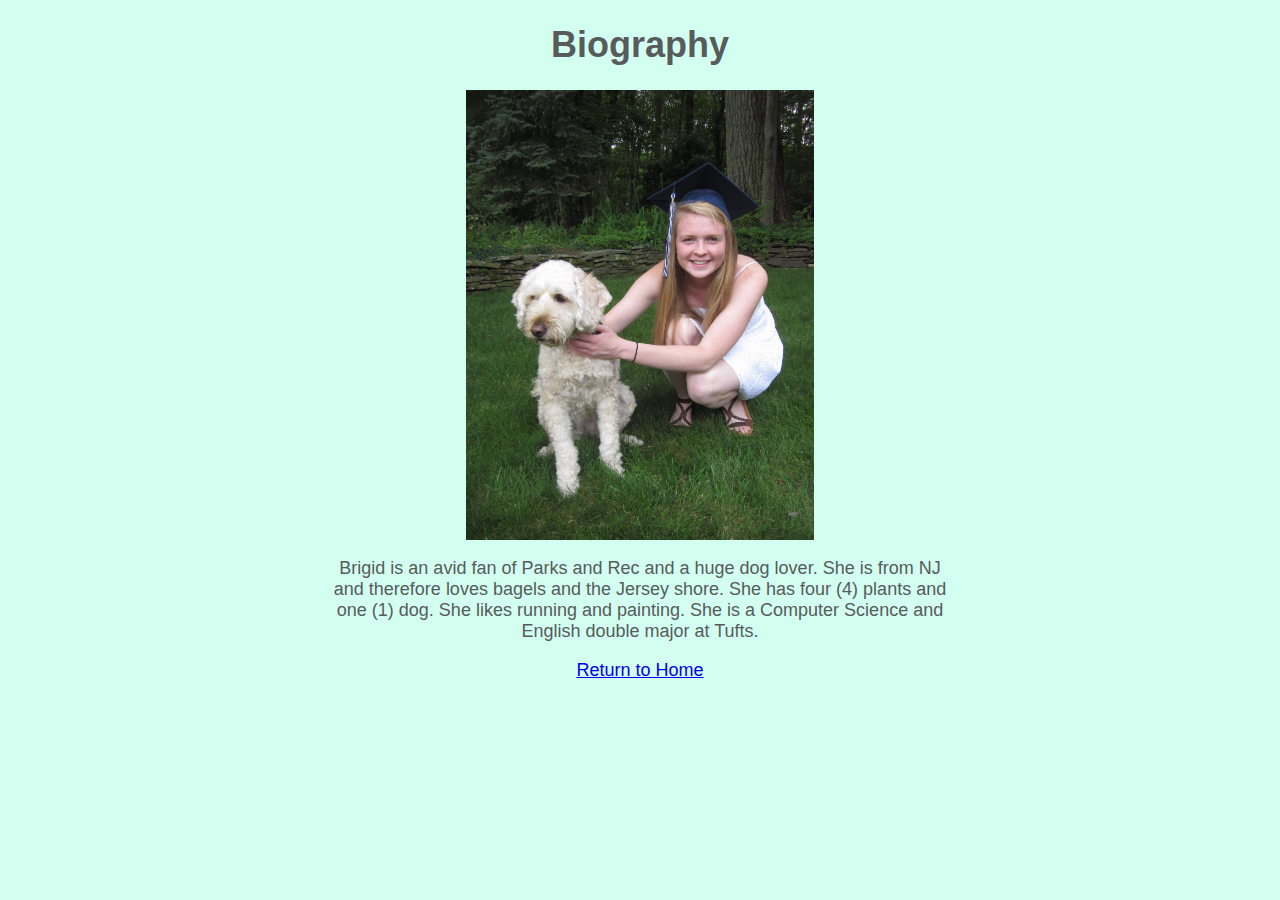
<file: bio.html>
<!DOCTYPE html>

<html lang= "en">
<head>
	<meta charset="utf-8">
	<link rel="stylesheet" href="style.css" />
	<title>Brigid Horan Bio</title>
</head>

<body>
	<h1>Biography</h1>
	<img src="brigidhoran_grad_dog.jpg" alt="Brigid Horan and Clover the Dog. A dynamic duo. Brigid is looking very trustworthy and intelligent with a grad cap and a dog."/>

	<p>Brigid is an avid fan of Parks and Rec and a huge dog lover. She is from NJ and therefore loves bagels and the Jersey shore. She has four (4) plants and one (1) dog. She likes running and painting. She is a Computer Science and English double major at Tufts.</p>

	<p><a href="index.html"> Return to Home </a></p>

</body>
</html>
</file>
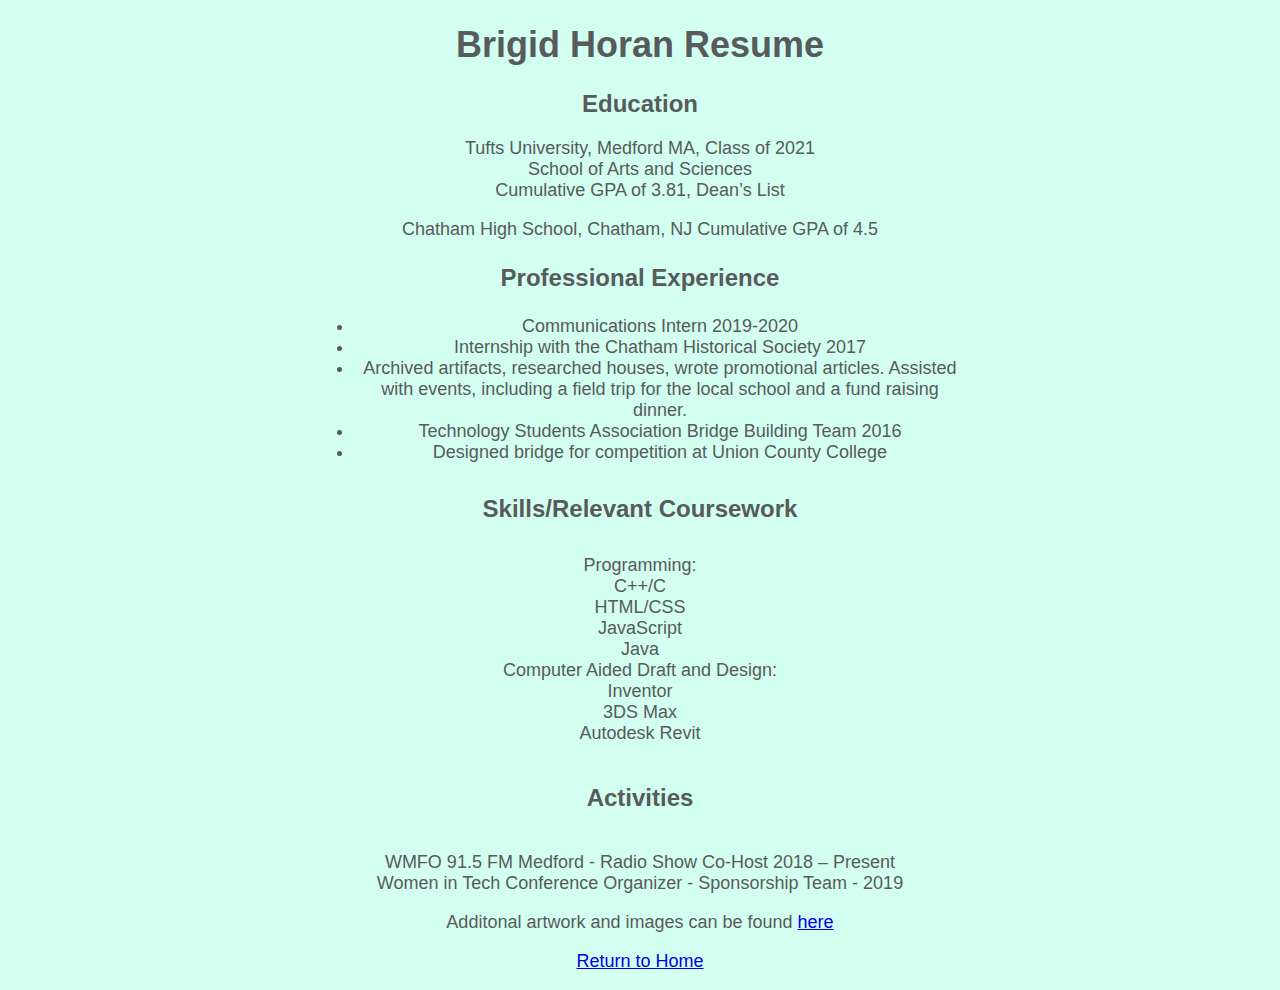
<file: resume.html>
<!DOCTYPE html>

<html lang= "en">
<head>
<meta charset="utf-8">
<link rel="stylesheet" href="style.css" />
<title>Brigid Horan Resume</title>
</head>


<body>
	<h1>Brigid Horan Resume</h1>
	
	<h2>Education</h2>
		<div>Tufts University, Medford MA, Class of 2021	</div>
		<div>School of Arts and Sciences</div>
		<div>Cumulative GPA of 3.81, Dean’s List</div>

		<p>Chatham High School, Chatham, NJ Cumulative GPA of 4.5</p>

	<h3>Professional Experience</h3>
		<ul>
			<li>Communications Intern 2019-2020</li>
			<li> Internship with the Chatham Historical Society 2017</li>
			<li>Archived artifacts, researched houses, wrote promotional articles. Assisted with events, including a field trip for the local school and a fund raising dinner. </li>

			<li>Technology Students Association Bridge Building Team 2016</li>
			<li>Designed bridge for competition at Union County College</li></ul>


	<h4>Skills/Relevant Coursework</h4>
		<div>Programming:</div>
		<div> C++/C</div>
		<div>HTML/CSS</div>
		<div>JavaScript</div>
		<div>Java</div>

		<div>Computer Aided Draft and Design:</div>
		<div>Inventor</div>
		<div>3DS Max</div>
		<div>Autodesk Revit</div>

	<h5>Activities</h5>
		<div>WMFO 91.5 FM Medford - Radio Show Co-Host 2018 – Present</div>
		<div>Women in Tech Conference Organizer - Sponsorship Team - 2019</div>


	<!-- This is a hardcoded link to a previously created outside source-->
	<p> Additonal artwork and images can be found 
		<a href="BrigidHoran.pdf"> here</a></p>

	<p><a href="index.html"> Return to Home </a></p>

</body>
</html>
</file>
<file: style.css>
body {
	font-family: Helvetica;
	font-size: 18px;

	background-color: #d3fff1;
	color: #575b5b;
}

img{
	display: block;
	height: 450px;
	width: auto;
	margin-right: auto;
	margin-left: auto;
}

h1{
	text-align: center;
	font-size: 36px;
}

h2, h3, h4, h5{
	text-align: center;
	font-size: 24px;
}

div{
	text-align: center;
	margin-left: 25%;
	margin-right: 25%;
}

p{
	text-align: center;
	margin-left: 25%;
	margin-right: 25%;
}

li{
	text-align: center;
	margin-left: 25%;
	margin-right: 25%;
}
</file>
